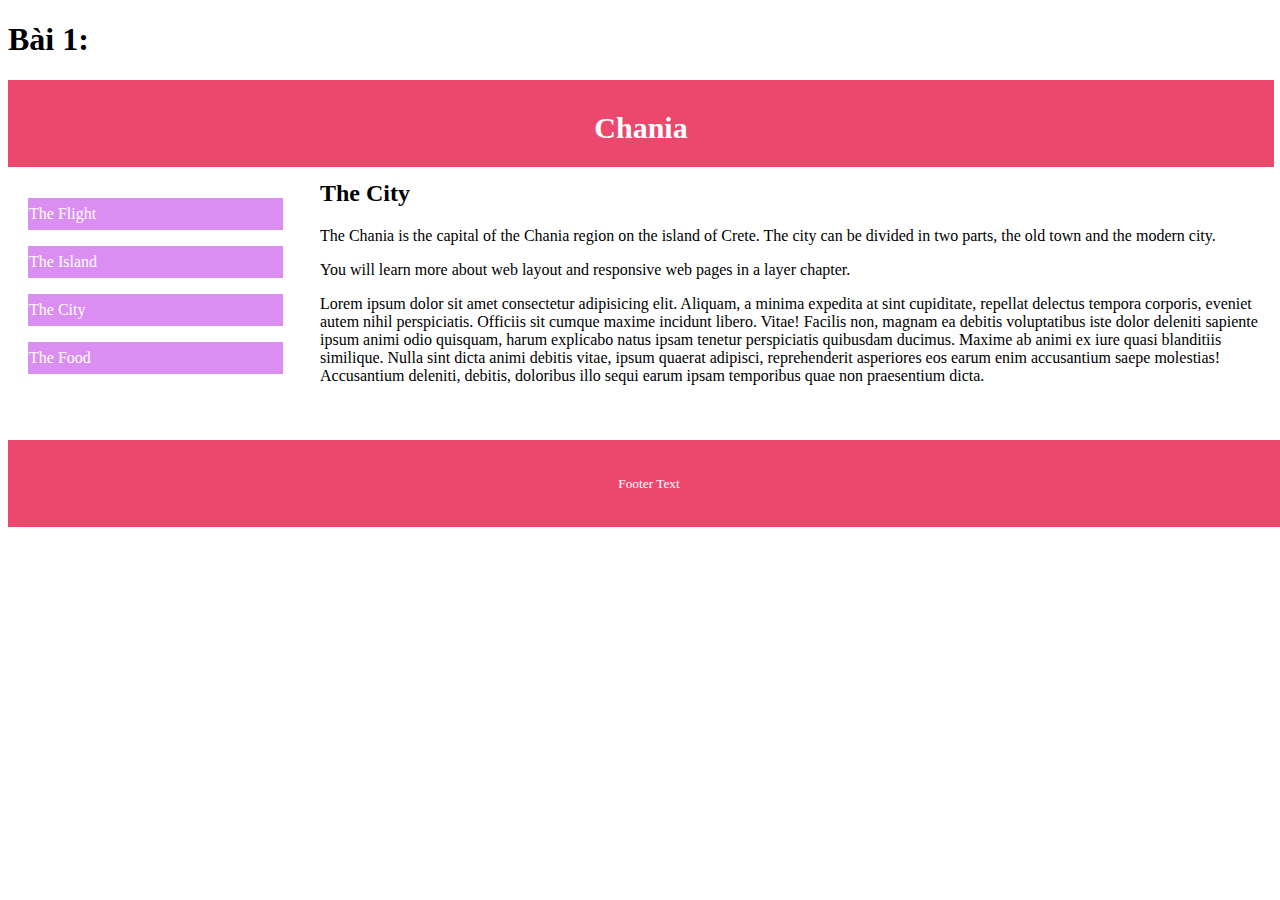
<file: index.html>
<!DOCTYPE html>
<html lang="en">
<head>
    <meta charset="UTF-8">
    <meta name="viewport" content="width=device-width, initial-scale=1.0">
    <title>Document</title>
    <link rel="stylesheet" href="bai1word.css">
</head>
<body>
    <h1>Bài 1:</h1>
    <div class="tieude tren">
        <p><b>Chania</b></p>
    </div>
    
    <div class="doanvan">
        <h2 id="thecity">The City</h2>
        <p>The Chania is the capital of the Chania region on the island of Crete. The city can be divided in two parts, the old town and the modern city.  </p>
        <p>You will learn more about web layout and responsive web pages in a layer chapter.</p>
        <p>Lorem ipsum dolor sit amet consectetur adipisicing elit. Aliquam, a minima expedita at sint cupiditate, repellat delectus tempora corporis, eveniet autem nihil perspiciatis. Officiis sit cumque maxime incidunt libero. Vitae!
        Facilis non, magnam ea debitis voluptatibus iste dolor deleniti sapiente ipsum animi odio quisquam, harum explicabo natus ipsam tenetur perspiciatis quibusdam ducimus. Maxime ab animi ex iure quasi blanditiis similique.
        Nulla sint dicta animi debitis vitae, ipsum quaerat adipisci, reprehenderit asperiores eos earum enim accusantium saepe molestias! Accusantium deleniti, debitis, doloribus illo sequi earum ipsam temporibus quae non praesentium dicta.</p>
    </div>
    <div class="hang4">
        <p class="o o1">The Flight</p>
        <p class="o o2">The Island</p>
        <p class="o o3">The City</p>
        <p class="o o">The Food</p>
    </div>
    <div class="tieude duoi">Footer Text</div>

</body>


</html>
</file>
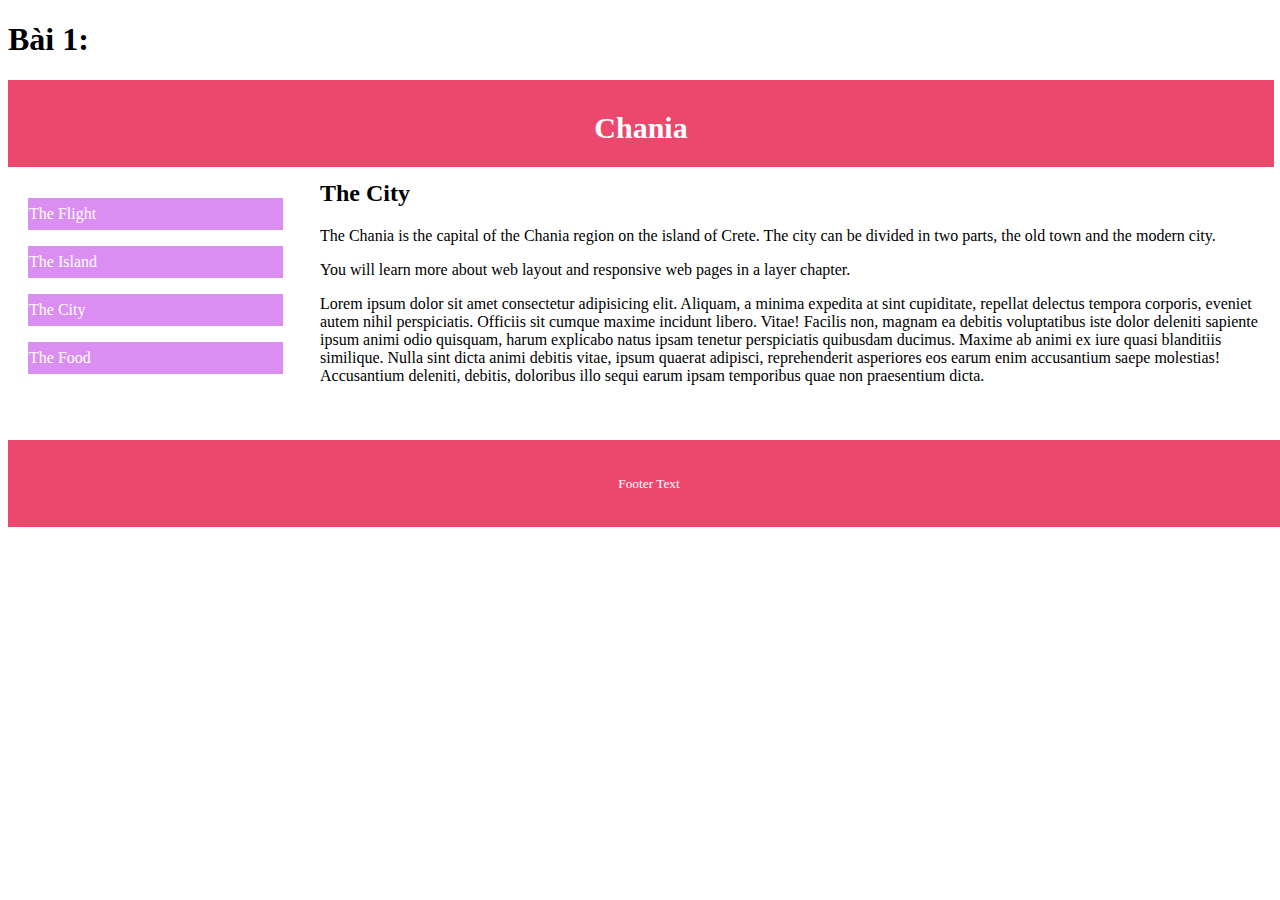
<file: bai1word.html>
<!DOCTYPE html>
<html lang="en">
<head>
    <meta charset="UTF-8">
    <meta name="viewport" content="width=device-width, initial-scale=1.0">
    <title>Document</title>
    <link rel="stylesheet" href="bai1word.css">
</head>
<body>
    <h1>Bài 1:</h1>
    <div class="tieude tren">
        <p><b>Chania</b></p>
    </div>
    
    <div class="doanvan">
        <h2 id="thecity">The City</h2>
        <p>The Chania is the capital of the Chania region on the island of Crete. The city can be divided in two parts, the old town and the modern city.  </p>
        <p>You will learn more about web layout and responsive web pages in a layer chapter.</p>
        <p>Lorem ipsum dolor sit amet consectetur adipisicing elit. Aliquam, a minima expedita at sint cupiditate, repellat delectus tempora corporis, eveniet autem nihil perspiciatis. Officiis sit cumque maxime incidunt libero. Vitae!
        Facilis non, magnam ea debitis voluptatibus iste dolor deleniti sapiente ipsum animi odio quisquam, harum explicabo natus ipsam tenetur perspiciatis quibusdam ducimus. Maxime ab animi ex iure quasi blanditiis similique.
        Nulla sint dicta animi debitis vitae, ipsum quaerat adipisci, reprehenderit asperiores eos earum enim accusantium saepe molestias! Accusantium deleniti, debitis, doloribus illo sequi earum ipsam temporibus quae non praesentium dicta.</p>
    </div>
    <div class="hang4">
        <p class="o o1">The Flight</p>
        <p class="o o2">The Island</p>
        <p class="o o3">The City</p>
        <p class="o o">The Food</p>
    </div>
    <div class="tieude duoi">Footer Text</div>

</body>


</html>
</file>
<file: bai1word.css>
.tieude{
    border: 1px solid rgb(236, 71, 109);
    background-color: rgb(236, 71, 109);
    width: 100%;
    height: 85px;
    color: white;
    font-size: 30px;
    text-align: center;
    align-content: center;
}
.o{
    border: 1px solid rgb(219, 142, 241);
    background-color:rgb(219, 142, 241) ;
    color: white;
    width: 20%;
    height: 30px;
    text-align: left;
    align-content: center;
    margin-left: 20px;
    position: relative;
    top: 15px;
}
.doanvan{
    position: absolute;
    top: 160px;
    left: 25%;
}
.duoi{
    position: absolute;
    top: 440px;
    font-size: smaller;
}
</file>
